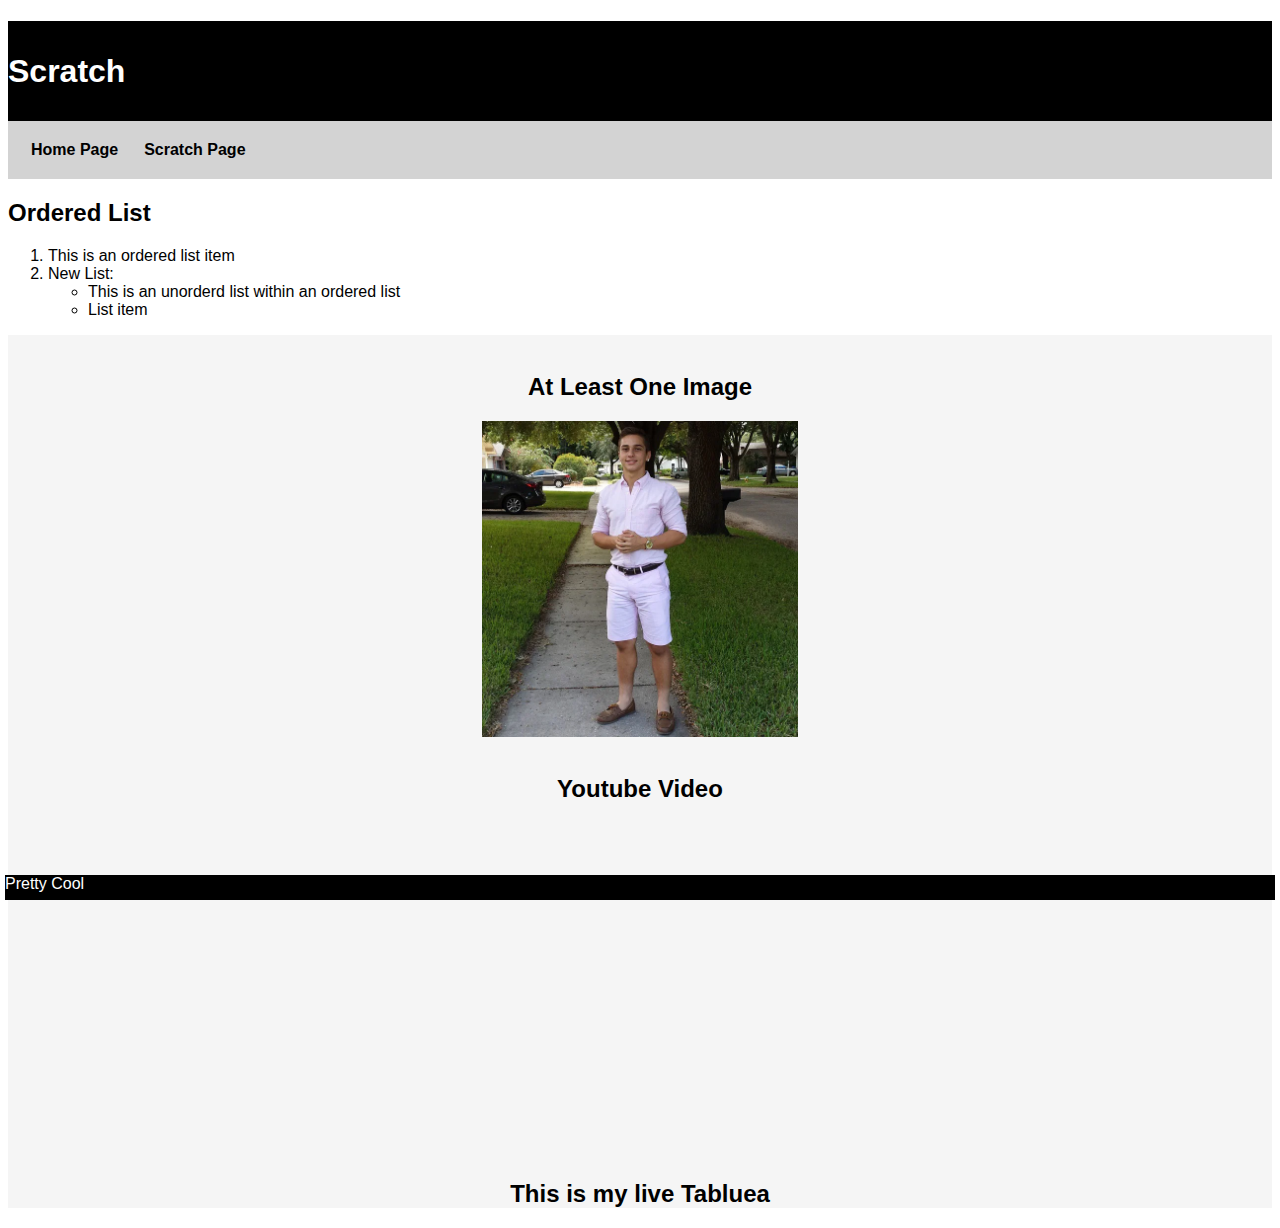
<file: scratch.html>
<!DOCTYPE html>
<html lang="en">
<head>
    <meta charset="UTF-8">
    <meta http-equiv="X-UA-Compatible" content="IE=edge">
    <meta name="viewport" content="width=device-width, initial-scale=1.0">
    <title>Scratch Page</title>
    <link rel="stylesheet" type="text/css" href="css/scratchStyles.css">
</head>
<body>
    <div class="common header">
        <h1>Scratch</h1>
    </div>
    <nav class="common">
        <a href="/index.html">Home Page</a>
        <a href="#">Scratch Page</a>
    </nav>

    <div class="common orderedList">
        <h2>Ordered List</h2>
        <ol>
            <li>This is an ordered list item</li>
            <li>New List:<ul>
                <li>This is an unorderd list within an ordered list</li>
                <li>List item</li>
            </ul></li>
        </ol>
    </div>

    <div class="common mainbody">
        <br>
        <h2>At Least One Image</h2>
        <img src='assets/img/doItToEm.jpeg' alt="Bougie Kid standing on sidewalk">
        <br>
        <h2>Youtube Video</h2>
        <iframe width="560" height="315" src="https://www.youtube.com/embed/fw1mBBMl6rI" title="YouTube video player" frameborder="0" allow="accelerometer; autoplay; clipboard-write; encrypted-media; gyroscope; picture-in-picture; web-share" allowfullscreen></iframe>
        <br>
        <br>
        <h2>This is my live Tabluea</h2>
        <div class='tableauPlaceholder' id='viz1682555293900' style='position: relative'><noscript><a href='#'><img alt='Is Your County Obese?                            Select your county to see how it compares with other counties in the country                         ' src='https:&#47;&#47;public.tableau.com&#47;static&#47;images&#47;Ob&#47;ObesityDashbord_16825551342670&#47;Obesity&#47;1_rss.png' style='border: none' /></a></noscript><object class='tableauViz'  style='display:none;'><param name='host_url' value='https%3A%2F%2Fpublic.tableau.com%2F' /> <param name='embed_code_version' value='3' /> <param name='site_root' value='' /><param name='name' value='ObesityDashbord_16825551342670&#47;Obesity' /><param name='tabs' value='no' /><param name='toolbar' value='yes' /><param name='static_image' value='https:&#47;&#47;public.tableau.com&#47;static&#47;images&#47;Ob&#47;ObesityDashbord_16825551342670&#47;Obesity&#47;1.png' /> <param name='animate_transition' value='yes' /><param name='display_static_image' value='yes' /><param name='display_spinner' value='yes' /><param name='display_overlay' value='yes' /><param name='display_count' value='yes' /><param name='language' value='en-US' /><param name='filter' value='publish=yes' /></object></div>                <script type='text/javascript'>                    var divElement = document.getElementById('viz1682555293900');                    var vizElement = divElement.getElementsByTagName('object')[0];                    if ( divElement.offsetWidth > 800 ) { vizElement.style.width='100%';vizElement.style.height=(divElement.offsetWidth*0.75)+'px';} else if ( divElement.offsetWidth > 500 ) { vizElement.style.width='100%';vizElement.style.height=(divElement.offsetWidth*0.75)+'px';} else { vizElement.style.width='100%';vizElement.style.height='877px';}                     var scriptElement = document.createElement('script');                    scriptElement.src = 'https://public.tableau.com/javascripts/api/viz_v1.js';                    vizElement.parentNode.insertBefore(scriptElement, vizElement);                </script>

    </div>
    <div class="common footer">Pretty Cool</div>
</body>
</html>
</file>
<file: css/scratchStyles.css>
.common{
    font-family: 'Gill Sans', 'Gill Sans MT', Calibri, 'Trebuchet MS', sans-serif;
}

.header{
    height: 100px;
    background-color: black;
    color: white;
    line-height: 100px;
}

.mainbody{
    text-align: center;
    background-color: whitesmoke;
}

.footer{
    background-color: black;
    color: white;
    height: 25px;
    position: fixed;
    bottom: 0px;
    right:5px;
    left:5px;
}

img{
    display: block;
    margin-left: auto;
    margin-right: auto;
    width: 25%;
}

nav{
    background-color: lightgray;
    padding: 10px;
    overflow: hidden;
}

nav a{
    float: left;
    color:black;
    padding: 10px 13px;
    text-decoration: none;
    font-size: 16px;
    font-weight: bold;
}

nav a:hover{
    background-color: #ccc;
}
</file>
